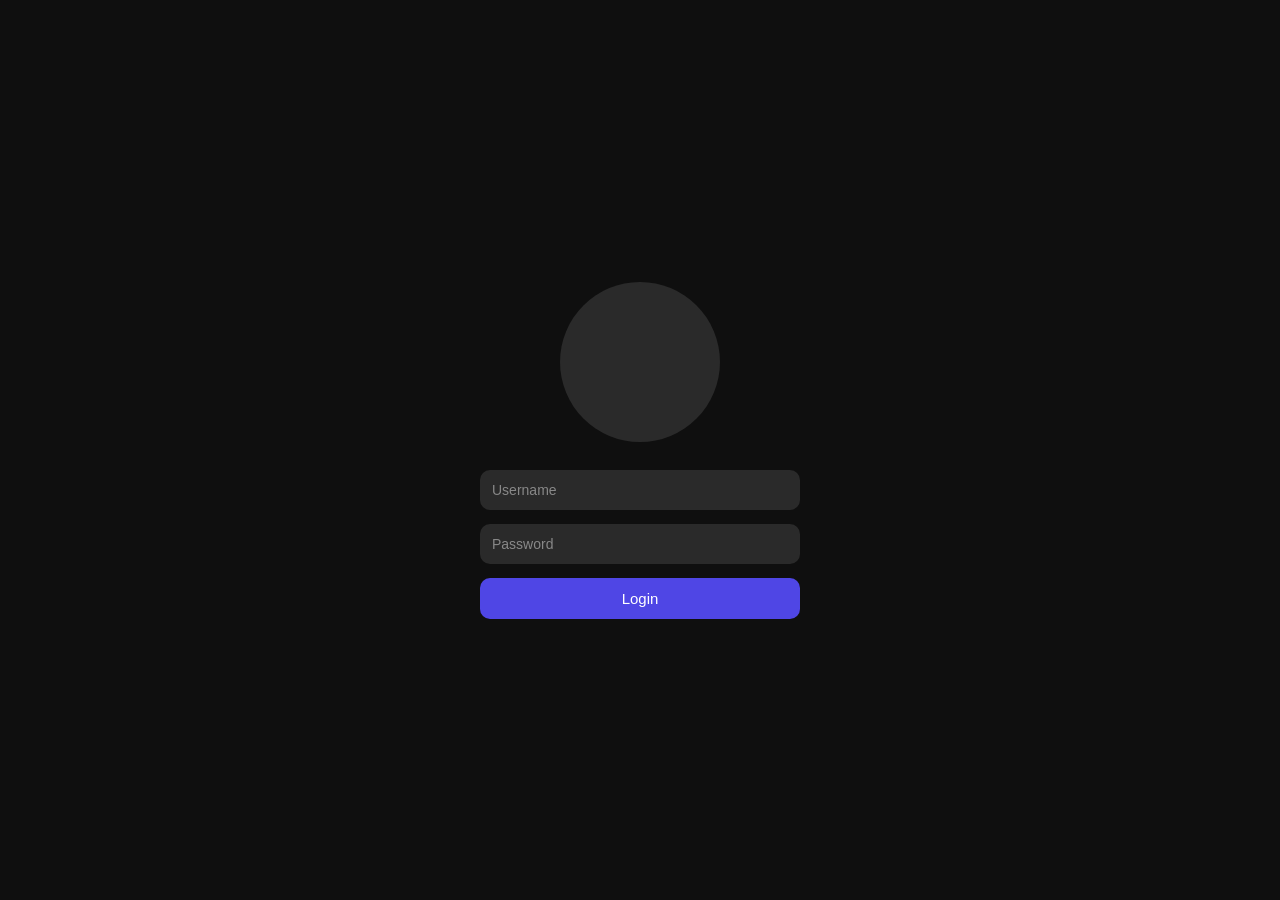
<file: UniProject/templates/index.html>
<!DOCTYPE html>
<html lang="en">
<head>
  <meta charset="UTF-8">
  <title>Login</title>
  <style>
    body {
      margin: 0;
      height: 100vh;
      background: #0f0f0f;
      display: flex;
      align-items: center;
      justify-content: center;
      font-family: Arial, sans-serif;
    }

    form {
      width: 320px;
      display: flex;
      flex-direction: column;
    }

    input {
      padding: 12px;
      margin-bottom: 14px;
      border-radius: 10px;
      border: none;
      outline: none;
      background: #2a2a2a;
      color: #ffffff;
      font-size: 14px;
    }

    input::placeholder {
      color: #888;
    }

    button {
      padding: 12px;
      border-radius: 10px;
      border: none;
      background: #4f46e5;
      color: #ffffff;
      font-size: 15px;
      cursor: pointer;
    }

    button:hover {
      background: #4338ca;
    }

    .container {
      display: flex;
      flex-direction: column;
      align-items: center;
    }

    .profile-icon {
      width: 160px;
      height: 160px;
      border-radius: 50%;
      background: #2a2a2a;
      display: flex;
      align-items: center;
      justify-content: center;
      margin-bottom: 28px;
    }
  </style>
</head>
<body>
  <div class="container">
    <div class="profile-icon"></div>
    <form method="POST">
      <input name="username" placeholder="Username">
      <input type="password" name="password" placeholder="Password">
      <button type="submit">Login</button>
    </form>
  </div>
</body>
</html>
</file>
